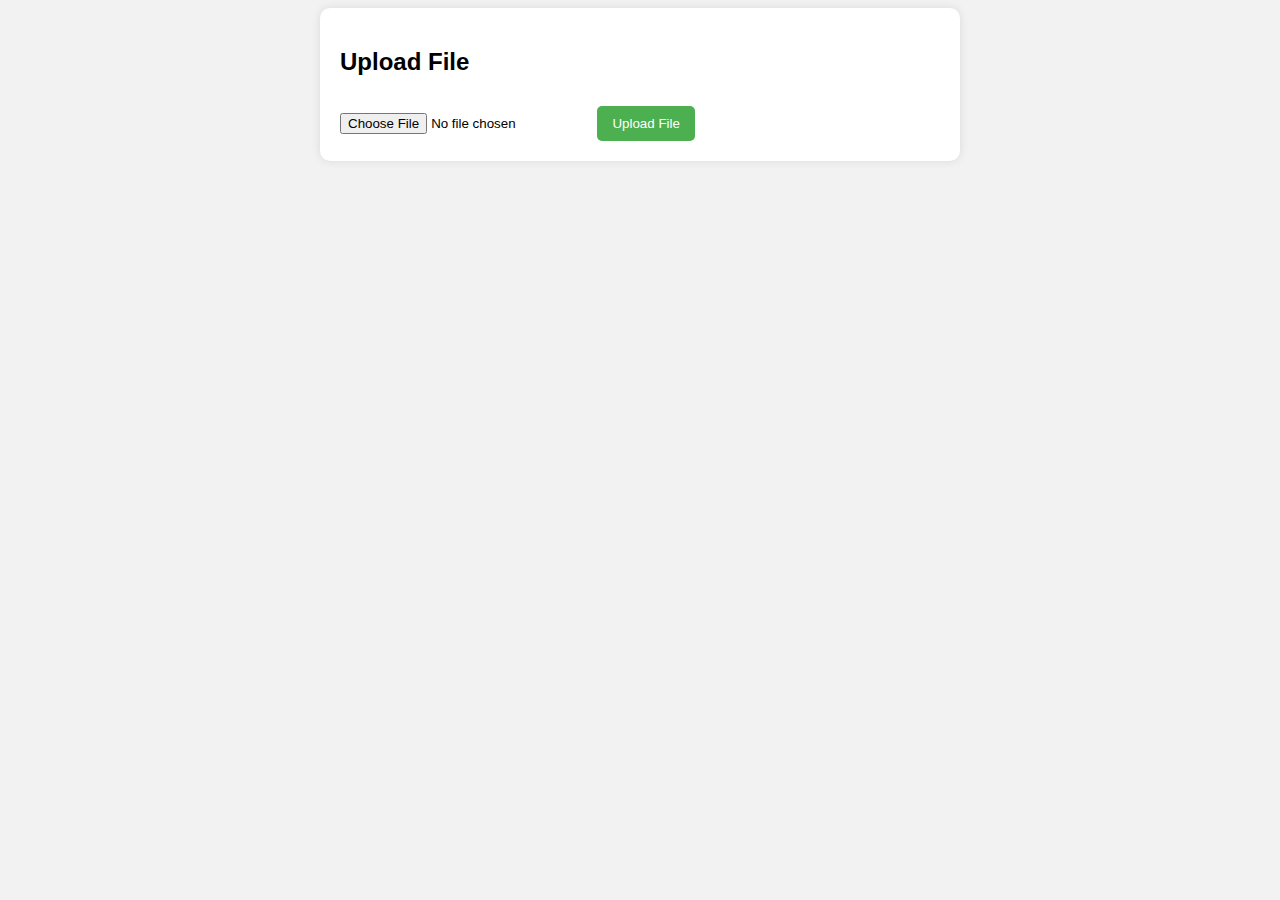
<file: php_fileupload/index.html>
<!DOCTYPE html>
<html lang="en">
<head>
<meta charset="UTF-8">
<meta name="viewport" content="width=device-width, initial-scale=1.0">
<title>File Upload</title>
<style>
body {
    font-family: Arial, sans-serif;
    background-color: #f2f2f2;
}

.container {
    max-width: 600px;
    margin: 0 auto;
    padding: 20px;
    background-color: #fff;
    border-radius: 10px;
    box-shadow: 0 0 10px rgba(0, 0, 0, 0.1);
}

input[type="file"], input[type="submit"] {
    margin-top: 10px;
}

input[type="submit"] {
    background-color: #4CAF50;
    color: white;
    padding: 10px 15px;
    border: none;
    border-radius: 5px;
    cursor: pointer;
}

input[type="submit"]:hover {
    background-color: #45a049;
}
</style>
</head>
<body>
<div class="container">
    <h2>Upload File</h2>
    <form action="upload.php" method="post" enctype="multipart/form-data">
        <input type="file" name="fileToUpload" id="fileToUpload">
        <input type="submit" value="Upload File" name="upload">
    </form>
</div>
</body>
</html>
</file>
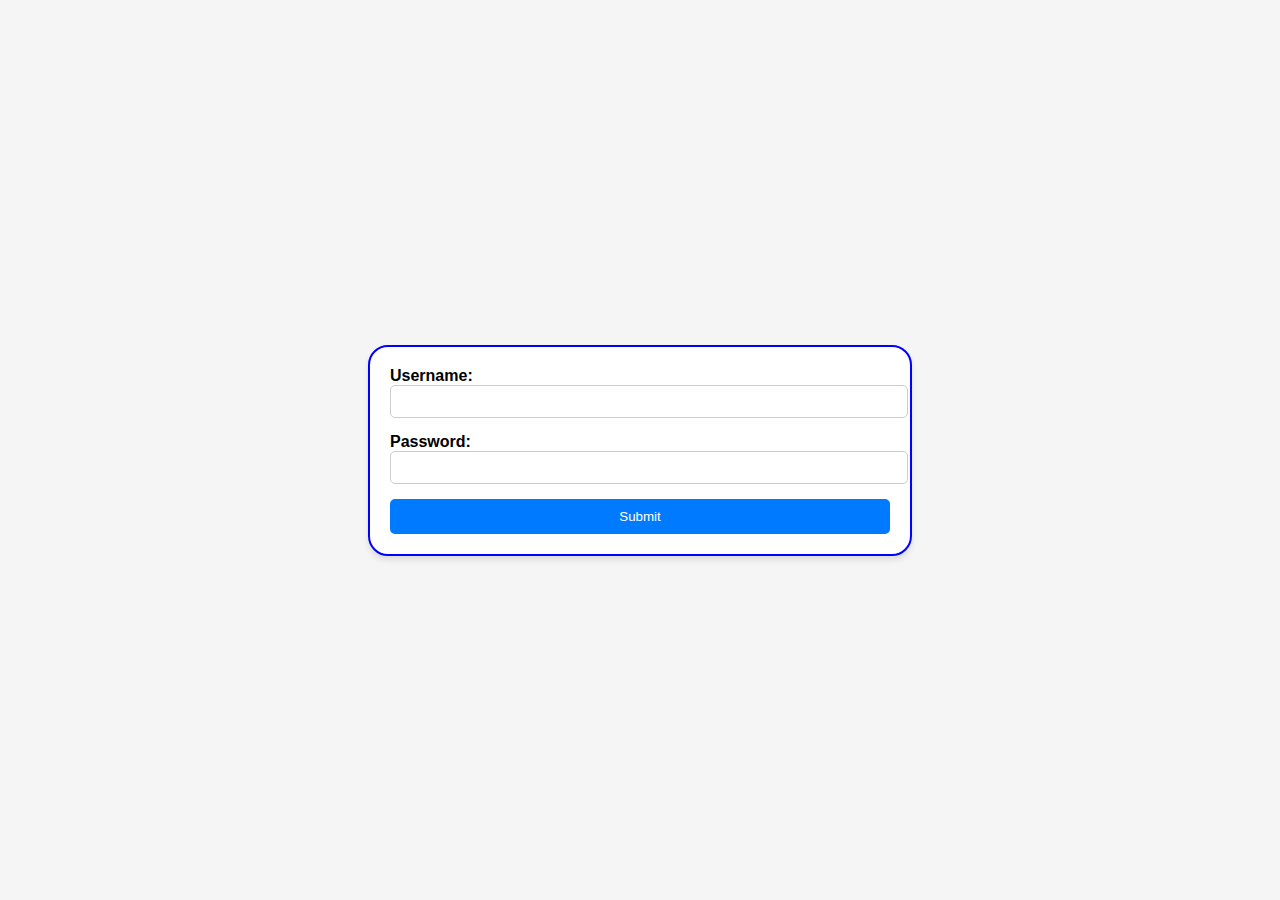
<file: cookies/templates/login.html>
<!DOCTYPE html>
<html lang="en">
<head>
    <meta charset="UTF-8">
    <title>Login Page</title>
    <style>
        body {
            font-family: Arial, sans-serif;
            background-color: #f5f5f5;
            margin: 0;
            padding: 0;
            display: flex;
            justify-content: center;
            align-items: center;
            height: 100vh;
        }
        
        .div1 {
            width: 90%;
            max-width: 500px;
            background-color: #fff;
            border-radius: 20px;
            border: 2px solid blue;
            padding: 20px;
            box-shadow: 0 4px 6px rgba(0, 0, 0, 0.1);
        }
        
        .div_uname, .div_passwd {
            margin-bottom: 15px;
        }
        
        label {
            display: block;
            font-weight: bold;
        }
        
        input {
            width: 100%;
            padding: 8px;
            border: 1px solid #ccc;
            border-radius: 5px;
        }
        
        input[type="submit"] {
            background-color: #007bff;
            color: #fff;
            border: none;
            padding: 10px 20px;
            cursor: pointer;
            border-radius: 5px;
        }
        
        input[type="submit"]:hover {
            background-color: #0056b3;
        }
    </style>
</head>
<body>
    <div class="div1">
        <form action="/login" method="post">
            <div class="div_uname">
                <label for="username">Username:</label>
                <input type="text" id="username" name="username">
            </div>
            <!-- user:user , password is base64 10 times then 1 sha hashing for Us3r_1S_N0t_p0w3rfu11 -->
            <div class="div_passwd">
                <label for="password">Password:</label>
                <input type="password" id="password" name="password">
            </div>
            
            <center><input type="submit" value="Submit"></center>
        </form>
    </div>
</body>
</html>
</file>
